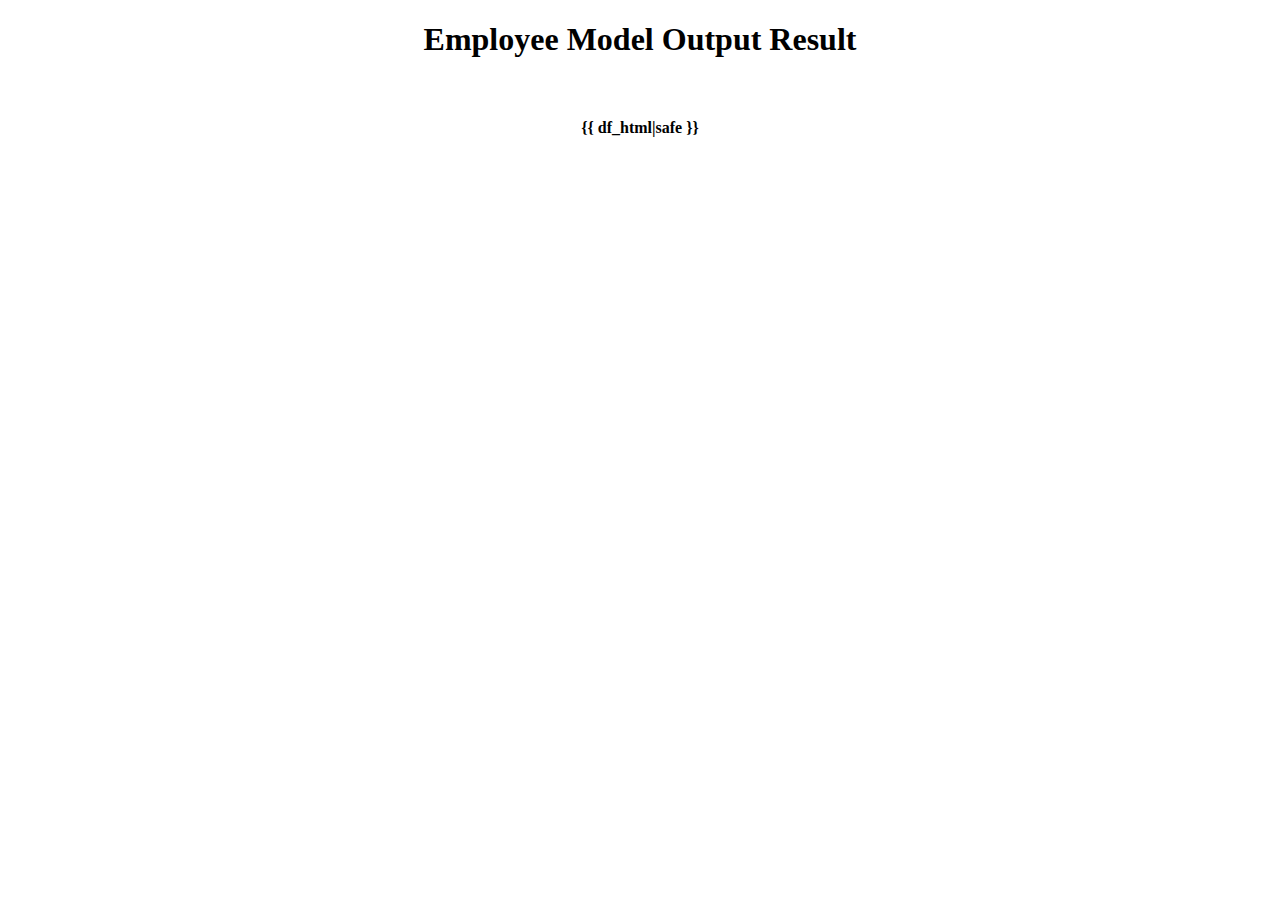
<file: sentimental_analysis/employee_feedback/templates/model.html>
<!DOCTYPE html>
<html lang="en">
<head>
    <meta charset="UTF-8">
    <title>Model Output</title>
</head>
<body>
    <div class="header">
        <center>
      <h1>Employee Model Output Result</h1>
            <br>
            <h4>{{ df_html|safe }}</h4>
        </center>
    </div>
</body>
</html>
</file>
